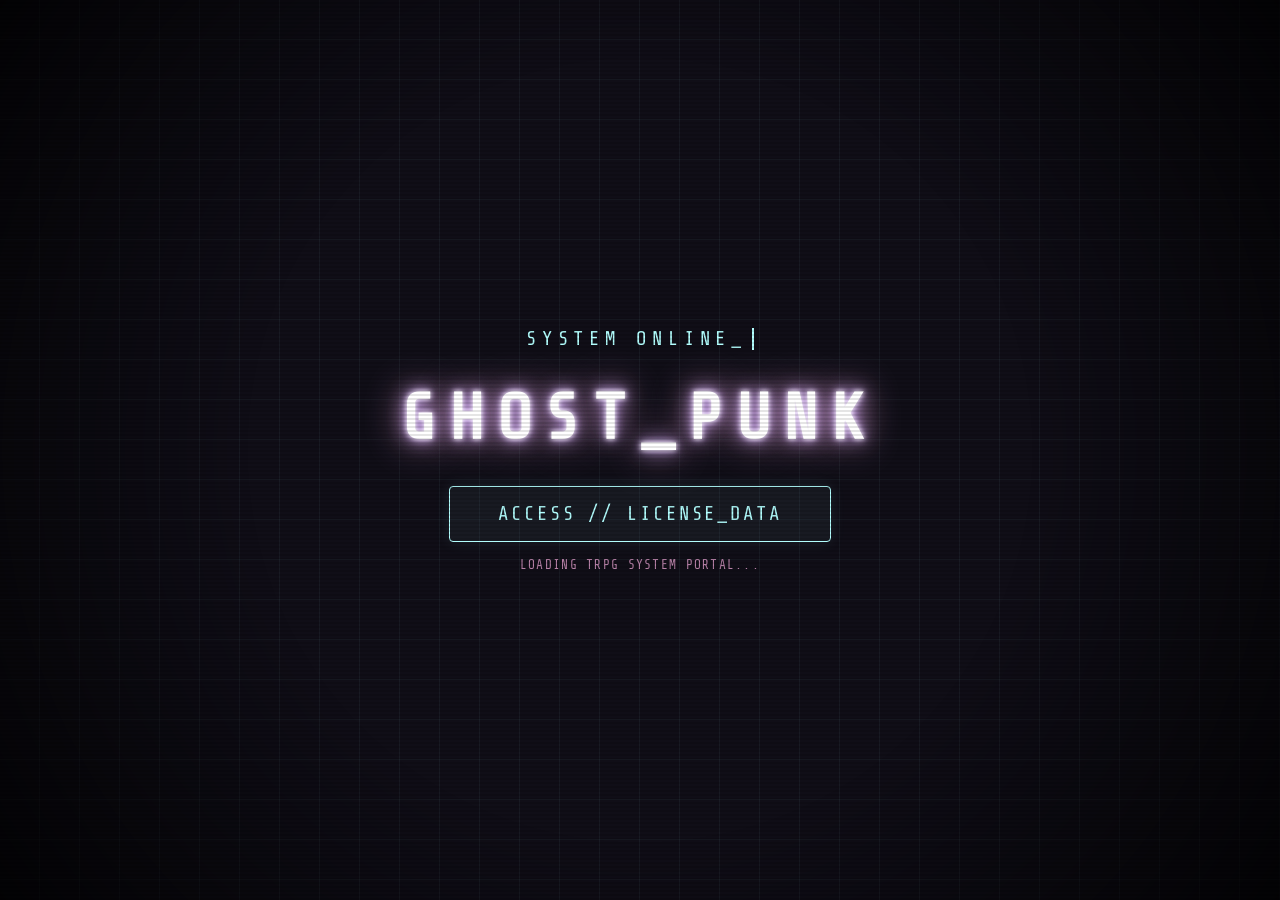
<file: index.html>
<!DOCTYPE html>
<html lang="ja">
<head>
<meta charset="UTF-8">
<meta name="viewport" content="width=device-width, initial-scale=1.0">
<title>GHOST_PUNK // PORTAL</title>
<style>
  @import url('https://fonts.googleapis.com/css2?family=Share+Tech+Mono&display=swap');

  :root {
    --bg-base: #100e17;
    --neon-pink: #ffb3e6;
    --neon-cyan: #b3ffff;
    --neon-purple: #d9b3ff;
    --grid-line: rgba(179, 255, 255, 0.05);
  }

  body {
    background-color: var(--bg-base);
    background-image: 
      linear-gradient(transparent 97%, var(--grid-line) 97%),
      linear-gradient(90deg, transparent 97%, var(--grid-line) 97%);
    background-size: 40px 40px;
    color: #fff;
    font-family: 'Share Tech Mono', monospace, sans-serif;
    display: flex;
    justify-content: center;
    align-items: center;
    min-height: 100vh;
    margin: 0;
    overflow: hidden;
  }

  /* CRT走査線エフェクト */
  body::after {
    content: " ";
    display: block;
    position: fixed;
    top: 0; left: 0; bottom: 0; right: 0;
    background: linear-gradient(rgba(18, 16, 16, 0) 50%, rgba(0, 0, 0, 0.1) 50%);
    background-size: 100% 4px;
    z-index: 999;
    pointer-events: none;
  }

  /* 画面全体に薄くかかるビネット（四隅の暗がり） */
  .vignette {
    position: fixed;
    top: 0; left: 0; width: 100%; height: 100%;
    background: radial-gradient(circle, transparent 50%, rgba(0,0,0,0.8) 100%);
    pointer-events: none;
    z-index: 1;
  }

  .terminal-container {
    position: relative;
    z-index: 10;
    text-align: center;
    display: flex;
    flex-direction: column;
    align-items: center;
    gap: 2rem;
    animation: fadeIn 2s ease-out;
  }

  /* メインタイトル */
  .main-title {
    font-size: 4rem;
    margin: 0;
    color: #fff;
    letter-spacing: 0.2em;
    text-shadow: 
      0 0 5px #fff,
      0 0 10px var(--neon-purple),
      0 0 20px var(--neon-purple),
      0 0 40px var(--neon-pink);
  }

  /* サブタイトル（タイピングアニメーション風） */
  .system-status {
    font-size: 1.2rem;
    color: var(--neon-cyan);
    letter-spacing: 0.3em;
    text-transform: uppercase;
    border-right: 2px solid var(--neon-cyan);
    padding-right: 5px;
    white-space: nowrap;
    overflow: hidden;
    /* ターミナルのカーソル点滅 */
    animation: blink 0.8s step-end infinite;
  }

  /* リンクボタン */
  .cyber-btn {
    display: inline-block;
    text-decoration: none;
    color: var(--neon-cyan);
    font-size: 1.2rem;
    letter-spacing: 0.15em;
    padding: 1rem 3rem;
    border: 1px solid var(--neon-cyan);
    background: rgba(179, 255, 255, 0.05);
    border-radius: 4px;
    position: relative;
    transition: all 0.3s ease;
    overflow: hidden;
    box-shadow: 0 0 15px rgba(179, 255, 255, 0.1);
  }

  /* ボタンホバー時のエフェクト */
  .cyber-btn:hover {
    color: var(--bg-base);
    background: var(--neon-cyan);
    box-shadow: 
      0 0 10px var(--neon-cyan),
      0 0 20px var(--neon-cyan),
      0 0 40px var(--neon-cyan);
    text-shadow: none;
  }

  /* ボタンの下に表示される小さな補足テキスト */
  .hint-text {
    font-size: 0.8rem;
    color: var(--neon-pink);
    opacity: 0.7;
    letter-spacing: 0.1em;
    margin-top: -1rem;
  }

  /* アニメーション定義 */
  @keyframes blink {
    0%, 100% { border-color: transparent; }
    50% { border-color: var(--neon-cyan); }
  }

  @keyframes fadeIn {
    0% { opacity: 0; transform: translateY(20px); filter: blur(5px); }
    100% { opacity: 1; transform: translateY(0); filter: blur(0); }
  }

  /* スマホ向け調整 */
  @media (max-width: 600px) {
    .main-title {
      font-size: 2.5rem;
    }
    .system-status {
      font-size: 0.9rem;
    }
    .cyber-btn {
      font-size: 1rem;
      padding: 0.8rem 2rem;
    }
  }
</style>
</head>
<body>

<div class="vignette"></div>

<div class="terminal-container">
  <div class="system-status">SYSTEM ONLINE_</div>
  
  <h1 class="main-title">GHOST_PUNK</h1>
  
  <!-- キャラクターシートへのリンク -->
  <!-- GitHub Pages 等の環境に合わせて、相対パスで指定しています -->
  <a href="./Ghost_Punk/index.html" class="cyber-btn">
    ACCESS // LICENSE_DATA
  </a>
  
  <div class="hint-text">LOADING TRPG SYSTEM PORTAL...</div>
</div>

</body>
</html>
</file>
